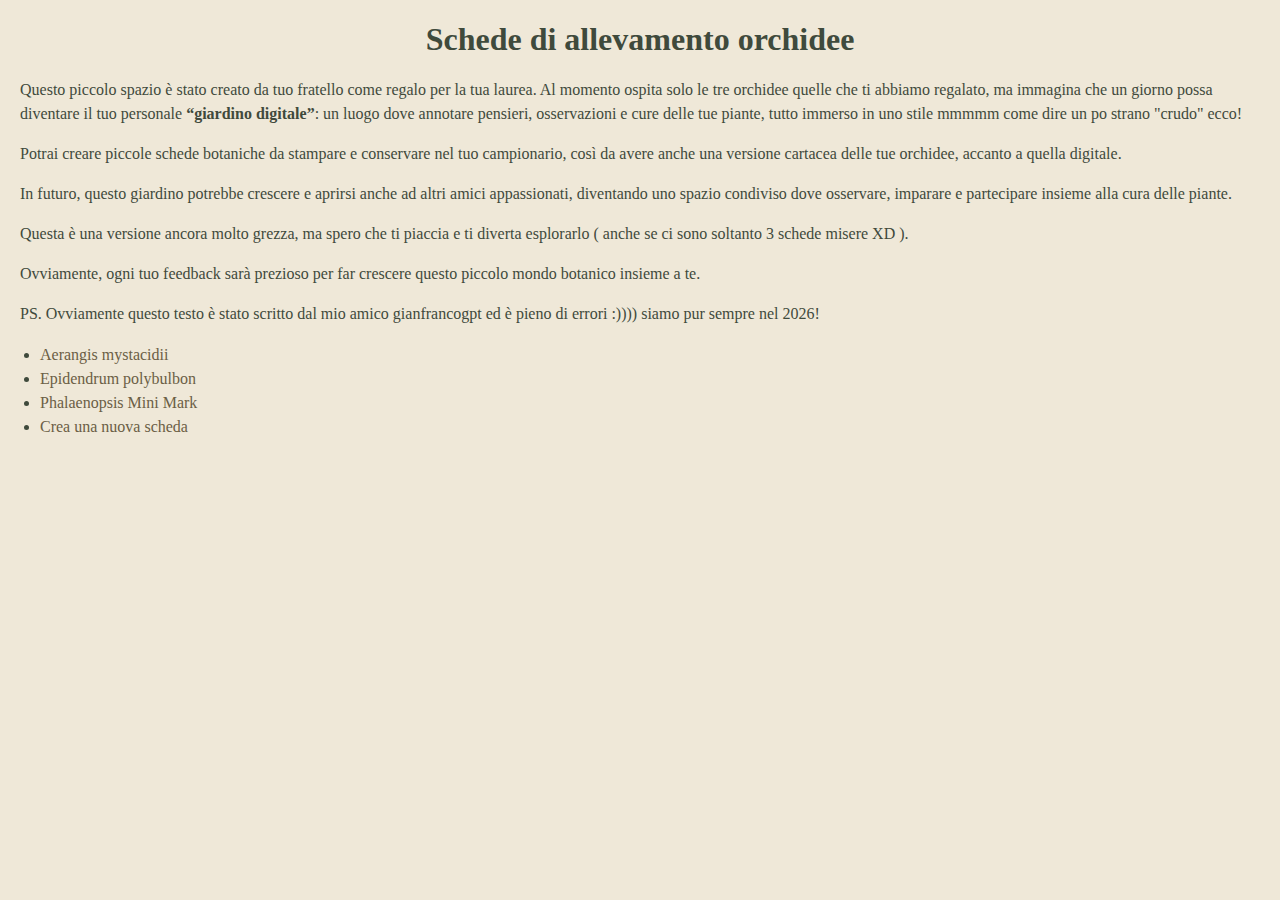
<file: index.html>
<!DOCTYPE html>
<html lang="it">
<head>
  <meta charset="UTF-8">
  <title>Le mie orchidee</title>
  <link rel="stylesheet" href="style.css">
  <style>
    body {
      font-family: "Georgia", "Times New Roman", serif;
      background: #efe8d8;
      margin: 20px;
      color: #3f4a3c;
    }
    h1 {
      text-align: center;
      margin-bottom: 20px;
    }
    p {
      line-height: 1.5em;
      margin-bottom: 12px;
    }
    ul {
      margin-top: 20px;
      padding-left: 20px;
    }
    ul li {
      margin-bottom: 6px;
    }
    a {
      color: #6b5e45;
      text-decoration: none;
    }
    a:hover {
      text-decoration: underline;
    }
  </style>
</head>
<body>
  <h1>Schede di allevamento orchidee</h1>

  <p>
    Questo piccolo spazio è stato creato da tuo fratello come regalo per la tua laurea. Al momento ospita solo le tre orchidee quelle che ti abbiamo regalato, ma immagina che un giorno possa diventare il tuo personale <strong>“giardino digitale”</strong>: un luogo dove annotare pensieri, osservazioni e cure delle tue piante, tutto immerso in uno stile mmmmm come dire un po strano "crudo" ecco! 
  </p>

  <p>
    Potrai creare piccole schede botaniche da stampare e conservare nel tuo campionario, così da avere anche una versione cartacea delle tue orchidee, accanto a quella digitale.
  </p>

  <p>
    In futuro, questo giardino potrebbe crescere e aprirsi anche ad altri amici appassionati, diventando uno spazio condiviso dove osservare, imparare e partecipare insieme alla cura delle piante.
  </p>

  <p>
    Questa è una versione ancora molto grezza, ma spero che ti piaccia e ti diverta esplorarlo ( anche se ci sono soltanto 3 schede misere XD ).
  </p>

  <p>
    Ovviamente, ogni tuo feedback sarà prezioso per far crescere questo piccolo mondo botanico insieme a te.
  </p>
  
  <p>
    PS. Ovviamente questo testo è stato scritto dal mio amico gianfrancogpt ed è pieno di errori :)))) siamo pur sempre nel 2026!
  </p>

  <ul>
    <li><a href="aerangis-mystacidii.html">Aerangis mystacidii</a></li>
    <li><a href="epidendrum-polybulbon.html">Epidendrum polybulbon</a></li>
    <li><a href="phalaenopsis-mini-mark.html">Phalaenopsis Mini Mark</a></li>
    <li><a href="create_card.html">Crea una nuova scheda</a></li>
  </ul>
  
</body>
</html>
</file>
<file: style.css>

</file>
